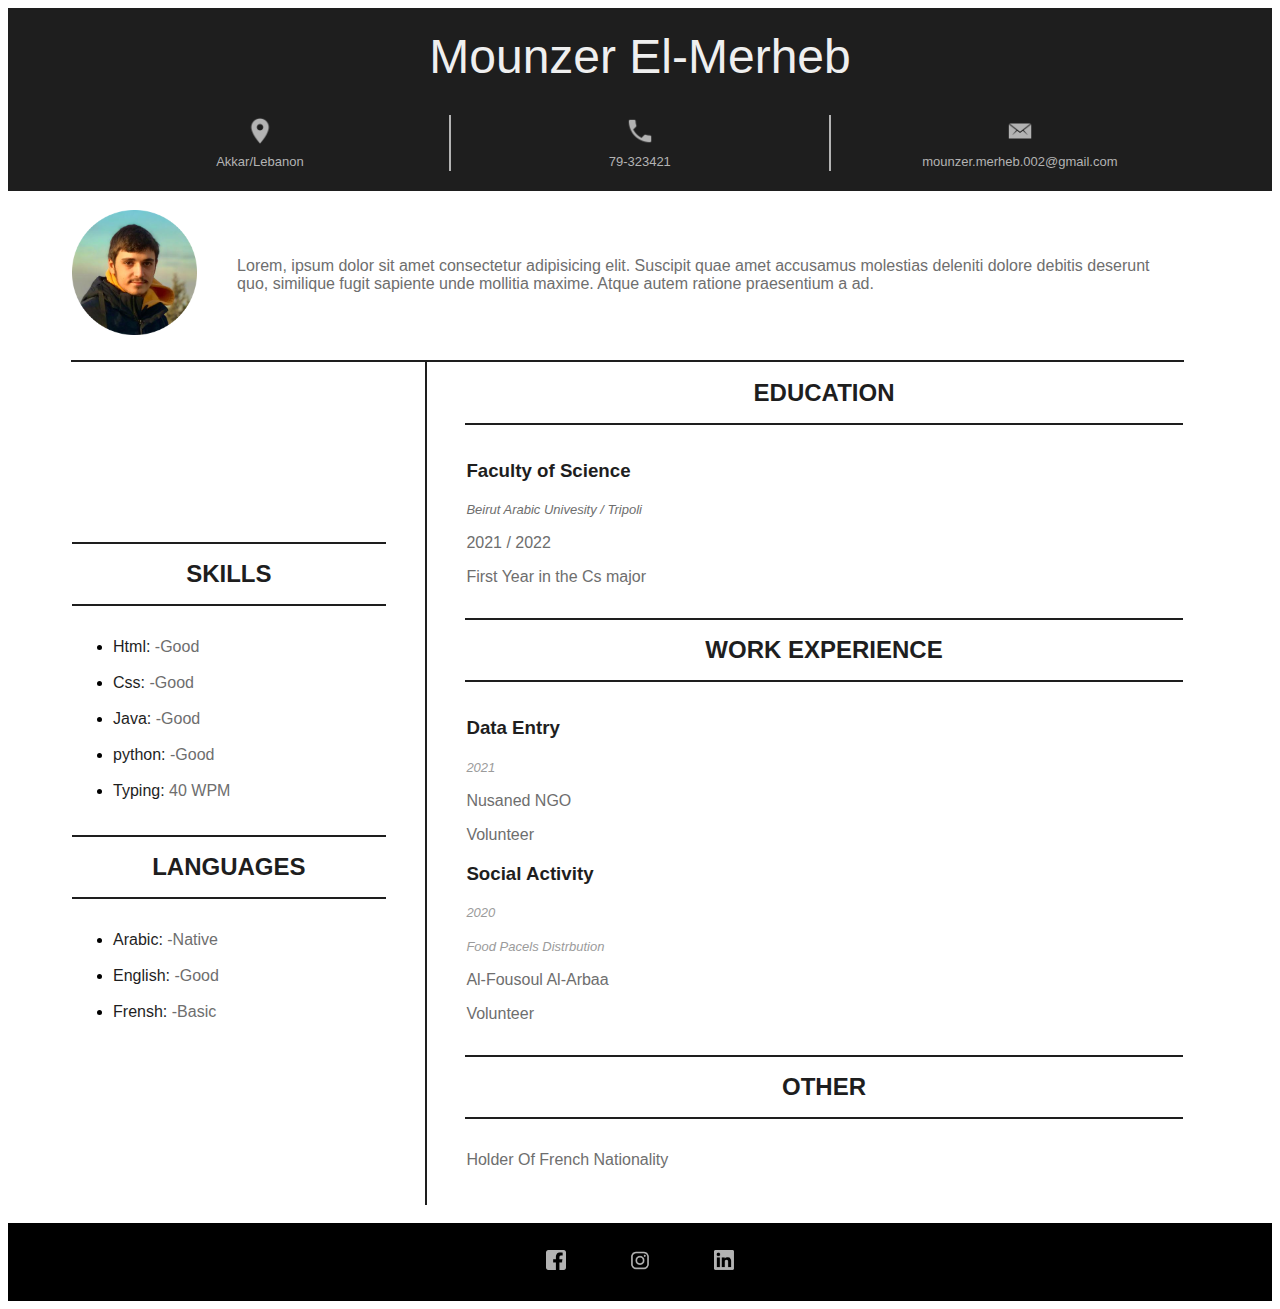
<file: cv/mounzer cv/index.html>
<!DOCTYPE html>
<html lang="en">
<head>
    <meta charset="UTF-8">
    <title>Mounzer CV</title>
</head>
<body>
    <div>
        <table width="100%" cellspacing="0">
            <tr height="20px" bgcolor="#1e1e1e">
                <td colspan="7"></td>
            </tr>
            <tr bgcolor="#1e1e1e">
                <td colspan="7"><font size="8" face="arial" color="#efefef"><center>Mounzer El-Merheb</center></font></td>
            </tr>
            <tr height="30px" bgcolor="#1e1e1e">
                <td colspan="7"></td>
            </tr>
            <tr bgcolor="#1e1e1e">
                <td width="5%"></td>
                <td width="30%">
                    <center>
                        <img src="./img/location.png" alt="location icon" width="30px">
                    </center>
                </td>
                
                <td rowspan="2" width="1px" bgcolor="#B3B3B3"></td>
                <td width="30%">
                    <center>
                        <img src="./img/call.png" alt="call icon"  width="30px">
                    </center>
                </td>
                
                <td rowspan="2" width="1px" bgcolor="#B3B3B3"></td>
                <td width="30%">
                    <center>
                        <img src="./img/email.png" alt="email icon" width="30px">
                    </center>
                </td>
                <td width="5%"></td>
            </tr>
            
            <tr bgcolor="#1e1e1e">
                <td width="5%"></td>
                <td><center>
                    <font size="2" face="arial" color="#B3B3B3">Akkar/Lebanon</font>
                </center></td>
                <td><center><font size="2" face="arial" color="#B3B3B3">79-323421</font></center></td>
                <td><center><font size="2" face="arial" color="#B3B3B3">mounzer.merheb.002@gmail.com</font></center></td>
                <td width="5%"></td>
            </tr>
            <tr height="20px" bgcolor="#1e1e1e"><td colspan="7"></td></tr>
        </table>
        <br>
    
    
        <table width="100%" cellspacing="0">
            <tr>
                <td width="5%" rowspan="10"></td><!--space-->
                <td><center><img src="./img/mounzer photo .png" alt="mounzer photo" width="125px"></center></td>
                <td width="3%"></td><!--space-->
                <td><font face="arial" color="#6e6e6e">Lorem, ipsum dolor sit amet consectetur adipisicing elit. Suscipit quae amet accusamus molestias deleniti dolore debitis deserunt quo, similique fugit sapiente unde mollitia maxime. Atque autem ratione praesentium a ad.</font></td>
                <td width="7%" rowspan="10"></td><!--space-->
            </tr>
        </table>
        <br>
    
        <table width="100%" cellspacing="0">
            <tr>
                <td width="5%" rowspan="10"></td>
                <td colspan="5"></td>
                <td width="7%" rowspan="10"></td>
            </tr>
            <tr  height="1px" bgcolor="#1e1e1e">
    
                <td colspan="5" ></td>
    
            </tr>
    
    
            
                <td width="25%">
                    <table width="100%" cellspacing="0">
                        <tr height="30px"><td></td></tr>
                        <tr  height="1px" bgcolor="#1e1e1e"><td></td></tr>
                        <tr height="15px"></tr>
                        <tr>
                            <td><center><font size= "5" face="arial" color="#1e1e1e"><b>SKILLS</b></font></center></td>
                        </tr>
                        <tr height="15px"><td></td></tr>
                        <tr  height="1px" bgcolor="#1e1e1e"><td></td></tr>
                        <tr height="15px"></tr>
                        <tr>
                            <td>
                                <ul>
                                    <li><font face="arial" color="#1e1e1e">Html:</font><font face="arial" color="#6e6e6e"> -Good</font></li><br>
                                    <li><font face="arial" color="#1e1e1e">Css:</font><font face="arial" color="#6e6e6e"> -Good</font></li><br>
                                    <li><font face="arial" color="#1e1e1e">Java:</font><font face="arial" color="#6e6e6e"> -Good</font></li><br>
                                    <li><font face="arial" color="#1e1e1e">python:</font><font face="arial" color="#6e6e6e"> -Good</font></li><br>
                                    <li><font face="arial" color="#1e1e1e">Typing:</font><font face="arial" color="#6e6e6e"> 40 WPM</font></li><br>
                                </ul>
                            </td>
                        </tr>
                        <tr bgcolor="#1e1e1e"><td></td></tr>
                        <tr height="15px"><td></td></tr>
                        <tr>
                            <td><center><font size= "5" face="arial" color="#1e1e1e"><b>LANGUAGES</b></font></center></td>
                        </tr>
                        <tr height="15px"><td></td></tr>
                        <tr bgcolor="#1e1e1e"><td></td></tr>
                        <tr height="15px"><td></td></tr>
                        <tr>
                            <td>
                                <ul>
                                    <li><font face="arial" color="#1e1e1e">Arabic:</font><font face="arial" color="#6e6e6e"> -Native</font></li><br>
                                    <li><font face="arial" color="#1e1e1e">English:</font><font face="arial" color="#6e6e6e"> -Good</font></li><br>
                                    <li><font face="arial" color="#1e1e1e">Frensh:</font><font face="arial" color="#6e6e6e"> -Basic</font></li><br>
                                </ul>
                            </td>
                        </tr>
                    </table>
                </td>
    
    
                <td width="3%"></td>
                <td bgcolor="#1e1e1e"></td>
                <td width="3%"></td>
                <td width="57%">
                    <table width="100%" cellspacing="0">
                        <tr height="15px"><td></td></tr>
                        <tr>
                            <td><center><font size= "5" face="arial" color="#1e1e1e"><b>EDUCATION</b></font></center></td>
                        </tr>
                        <tr height="15px"><td></td></tr>
                        <tr  height="1px" bgcolor="#1e1e1e"><td></td></tr>
                        <tr height="15px"></tr>
                        <tr>
                            <td>
                                <h3><font face="arial" color="#1e1e1e">Faculty of Science</font></h3>
                                <p><font size="2" face="arial" color="#6e6e6e"><i>Beirut Arabic Univesity / Tripoli</i></font></p>
                                <p><font face="arial" color="#6e6e6e">2021 / 2022</font></p>
                                <p><font face="arial" color="#6e6e6e">First Year in the Cs major</font></p>
    
                            </td>
                        </tr>
                        <tr height="15px"></tr>
                        <tr bgcolor="#1e1e1e"><td></td></tr>
                        <tr height="15px"></tr>
                        <tr><td><center><font size= "5" face="arial" color="#1e1e1e"><b>WORK EXPERIENCE</b></font></center></td></tr>
                        <tr height="15px"></tr>
                        <tr bgcolor="#1e1e1e"><td></td></tr>
                        <tr height="15px"></tr>
                        <tr>
                            <td>
                                <h3><font face="arial" color="#1e1e1e">Data Entry</font></h3>
                                <p><font size="2" face="arial" color="#9b9b9b"><i>2021</i></font></p>
                                <p><font face="arial" color="#6e6e6e">Nusaned NGO</font></p>
                                <p><font face="arial" color="#6e6e6e">Volunteer</font></p>
    
                                <h3><font face="arial" color="#1e1e1e">Social Activity</font></h3>
                                <p><font size="2" face="arial" color="#9b9b9b"><i>2020</i></font></p>
                                <p><font size="2" face="arial" color="#9b9b9b"><i>Food Pacels Distrbution</i></font></p>
                                <p><font face="arial" color="#6e6e6e">Al-Fousoul Al-Arbaa</font></p>
                                <p><font face="arial" color="#6e6e6e">Volunteer</font></p>
                            </td>
                        </tr>
                        <tr height="15px"></tr>
                        <tr bgcolor="#1e1e1e"><td></td></tr>
                        <tr height="15px"></tr>
                        <tr><td><center><font size= "5" face="arial" color="#1e1e1e"><b>OTHER</b></font></center></td></tr>
                        <tr height="15px"></tr>
                        <tr bgcolor="#1e1e1e"><td></td></tr>
                        <tr height="15px"></tr>
                        <tr><td><p><font face="arial" color="#6e6e6e">Holder Of French Nationality</font></p></td></tr>
                    </table>
                    <br>
                </td>
            </tr>
    
    
    
        </table>
        <br>
        <table width="100%" cellspacing="0" bgcolor="#000000">
            <tr height="25px" > <td colspan="3"></td></tr>
            <tr>
                <td width="40%"></td>
                <td width="20%">
                    <table width="100%" cellspacing="0">
    
                        <tr>
                            <td><a href="https://www.facebook.com/profile.php?id=100027430721614" target="_blank"><center><img src="./img/facebook.png" alt="facbook" width="20px"></center></a></td>
                            <td><a href="https://instagram.com/mounzer_merheb?utm_medium=copy_link" target="_blank"><center><img src="./img/instagram.png" alt="instagram" width="20px"></center></a></td>
                            <td><a href="https://www.linkedin.com/in/mounzer-merheb-0ab85220b" target="_blank"><center><img src="./img/linkedin.png" alt="linkedIn" width="20px"></center></a></td>
                        </tr>
                    </table>
                </td>
                <td width="40%"></td>
            </tr>
            <tr height="25px" > <td colspan="3"></td></tr>
        </table>
    </div>
</body>
</html>
</file>
